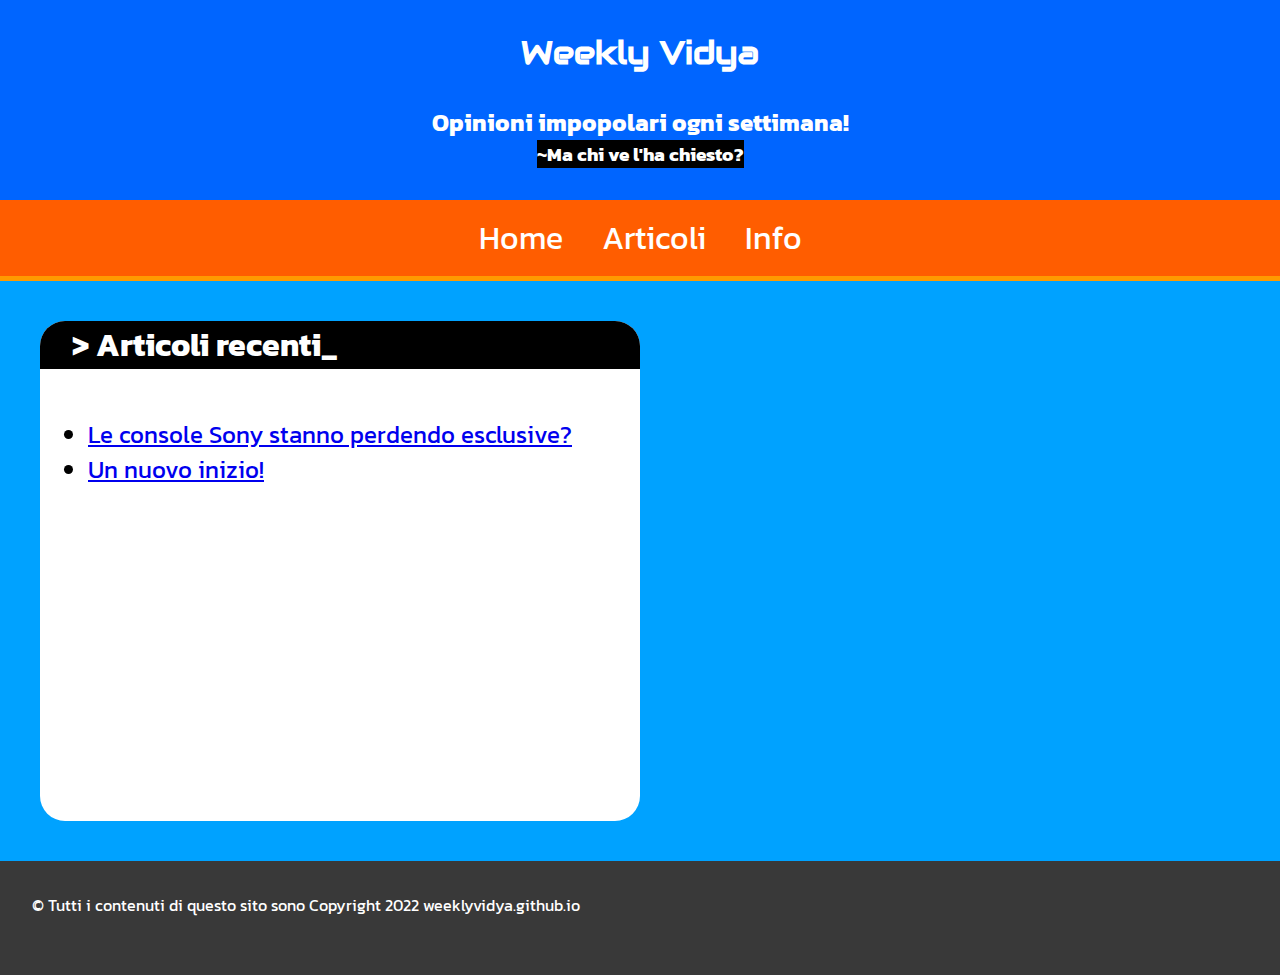
<file: index.html>
<!DOCTYPE html>
<html lang="it" dir="ltr">
  <head>
    <meta charset="utf-8">
    <title>Weekly Vidya</title>
    <link rel="stylesheet" href="/css/style.css">
    <script src="https://code.jquery.com/jquery-3.6.0.min.js" integrity="sha256-/xUj+3OJU5yExlq6GSYGSHk7tPXikynS7ogEvDej/m4=" crossorigin="anonymous"></script>
    <link rel="stylesheet" href="https://fonts.googleapis.com/css?family=Audiowide|Kanit">
    <script>
      function kek(url){
        //alert(url);
        //$("#includedContent").hide();
        $("#includedContent").load(url);
      }
      function hideC(){
        $("#includedContent").hide();
        $("#recentArticles").show();
      }
      function hideR(){
        $("#includedContent").show();
        $("#recentArticles").hide();
      }
    </script>
    <script>
      function setPage(){
        var url_string =  window.location.href; //window.location.href
        var url = new URL(url_string);
        var c = url.searchParams.get("ar");
        console.log(c);
        if(c == null){
          hideC();
        }
        else {
          hideR();
          kek(c);
        }
      }
    </script>
  </head>
  <body onload="setPage()">
    <div class="header">
      <h1>Weekly Vidya</h1>
      <h2>Opinioni impopolari ogni settimana!</h2>
      <h3>~Ma chi ve l'ha chiesto?</h3>
      <ul class="menuBar">
        <li><a href="index.html">Home</a></li>
        <li><a href="#">Articoli</a></li>
        <li><a href="#">Info</a></li>
      </ul>
    </div>
    <div class="content">
      <div class="fieldset" id="recentArticles">
        <h2>> Articoli recenti_</h2>
          <p class="notFound">
            <ul class="inc" style="padding:2em;">
              <!--<li><a href="articles/06-29-22-Un_nuovo_inizio/06-29-22-Un_nuovo_inizio.html">Un nuovo inizio!</a></li>-->
              <li><a href="index.html?ar=articles/07-11-22-Sony_perde_esclusive/07-11-22-Sony_perde_esclusive.html">Le console Sony stanno perdendo esclusive?</a></li>
              <li><a href="index.html?ar=articles/06-29-22-Un_nuovo_inizio/06-29-22-Un_nuovo_inizio.html">Un nuovo inizio!</a></li>
            </ul>
          </p>
      </div>
      <div class="fieldset" id="includedContent" >

      </div>

    </div>
    <div class="footer">
       © Tutti i contenuti di questo sito sono Copyright 2022 weeklyvidya.github.io
    </div>
  </body>
</html>
</file>
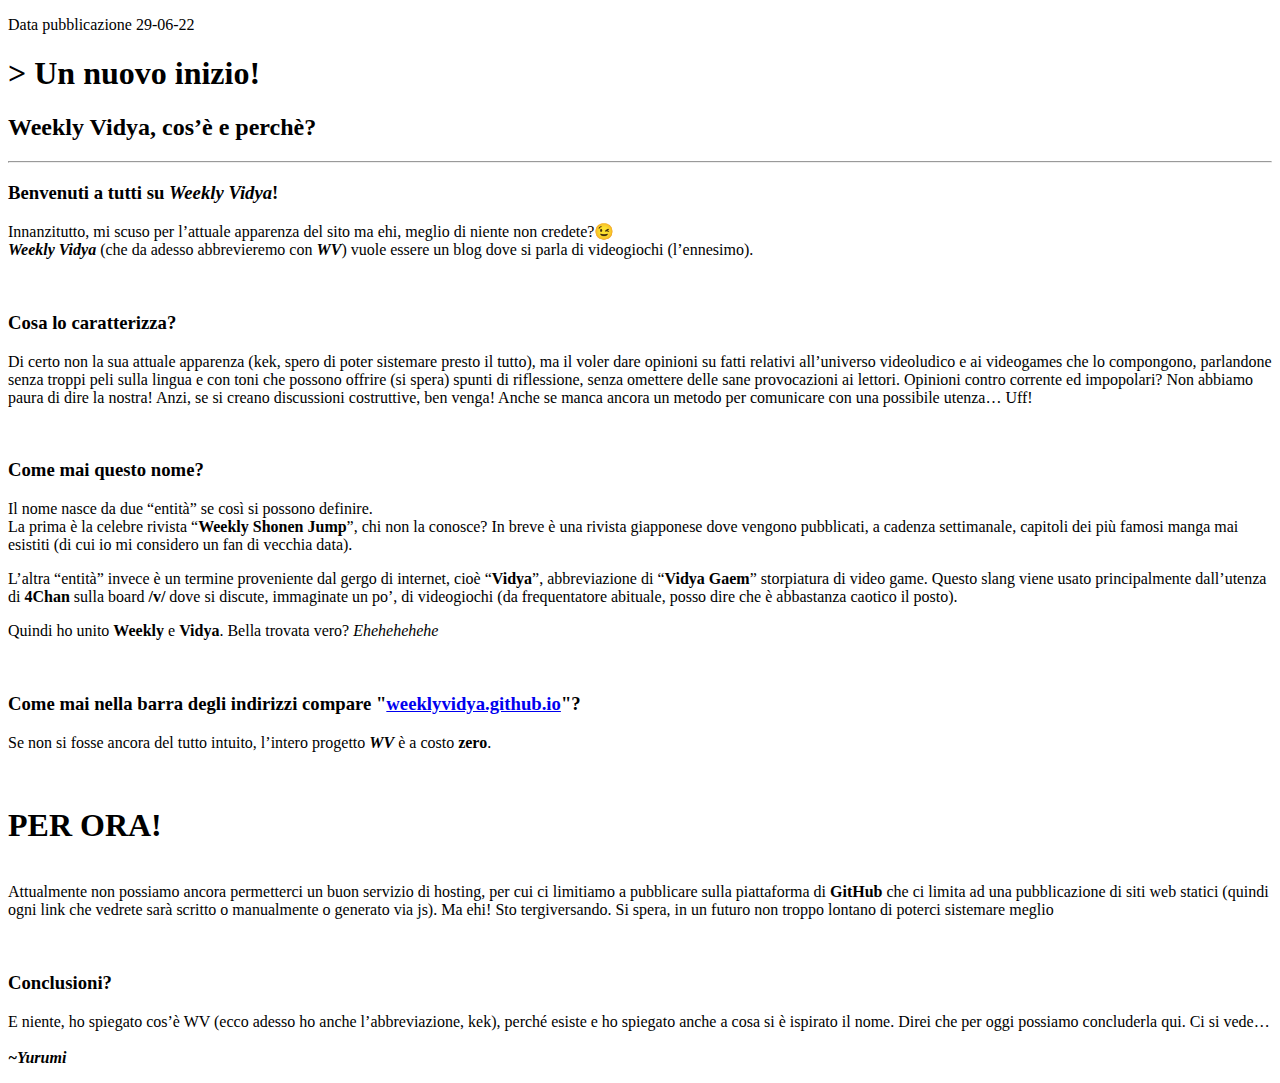
<file: articles/06-29-22-Un_nuovo_inizio/06-29-22-Un_nuovo_inizio.html>
<!DOCTYPE html>
<html>
   <head>
      <meta charset="utf-8">
      <title>Un nuovo inizio</title>
   </head>
   <body id="preview">
      <p>Data pubblicazione 29-06-22</p>
      <h1 class="code-line" data-line-start=0 data-line-end=1><a id="Un_nuovo_inizio_0"></a>> Un nuovo inizio!</h1>
      <h2 class="code-line" data-line-start=2 data-line-end=3><a id="Weekly_Vidya_cos_e_perch_2"></a>Weekly Vidya, cos’è e perchè?</h2>
      <hr>
      <div id="text">
        <h3 class="code-line" data-line-start=6 data-line-end=7><a id="Benvenuti_a_tutti_su_Weekly_Vidya_6"></a>Benvenuti a tutti su <strong><em>Weekly Vidya</em></strong>!</h3>
        <p class="has-line-data" data-line-start="7" data-line-end="9">Innanzitutto, mi scuso per l’attuale apparenza del sito ma ehi, meglio di niente non credete?😉<br>
           <strong><em>Weekly Vidya</em></strong> (che da adesso abbrevieremo con <strong><em>WV</em></strong>) vuole essere un blog dove si parla di videogiochi (l’ennesimo).
        </p>
        <br>
        <h3 class="code-line" data-line-start=10 data-line-end=11><a id="Cosa_lo_caratterizza_10"></a>Cosa lo caratterizza?</h3>
        <p class="has-line-data" data-line-start="11" data-line-end="12">Di certo non la sua attuale apparenza (kek, spero di poter sistemare presto il tutto), ma il voler dare opinioni su fatti relativi all’universo videoludico e ai videogames che lo compongono, parlandone senza troppi peli sulla lingua e con toni che possono offrire (si spera) spunti di riflessione, senza omettere delle sane provocazioni ai lettori. Opinioni contro corrente ed impopolari? Non abbiamo paura di dire la nostra! Anzi, se si creano discussioni costruttive, ben venga! Anche se manca ancora un metodo per comunicare con una possibile utenza… Uff!</p>
        <br>
        <h3 class="code-line" data-line-start=13 data-line-end=14><a id="Come_mai_questo_nome_13"></a>Come mai questo nome?</h3>
        <p class="has-line-data" data-line-start="14" data-line-end="16">Il nome nasce da due “entità” se così si possono definire.<br>
           La prima è la celebre rivista “<strong>Weekly Shonen Jump</strong>”, chi non la conosce? In breve è una rivista giapponese dove vengono pubblicati, a cadenza settimanale, capitoli dei più famosi manga mai esistiti (di cui io mi considero un fan di vecchia data).
        </p>
        <p class="has-line-data" data-line-start="17" data-line-end="18">L’altra “entità” invece è un termine proveniente dal gergo di internet, cioè “<strong>Vidya</strong>”, abbreviazione di “<strong>Vidya Gaem</strong>” storpiatura di video game. Questo slang viene usato principalmente dall’utenza di <strong>4Chan</strong> sulla board <strong>/v/</strong> dove si discute, immaginate un po’, di videogiochi (da frequentatore abituale, posso dire che è abbastanza caotico il posto).</p>
        <p class="has-line-data" data-line-start="19" data-line-end="20">Quindi ho unito <strong>Weekly</strong> e <strong>Vidya</strong>. Bella trovata vero? <em>Ehehehehehe</em></p>
        <br>
        <h3 class="code-line" data-line-start=21 data-line-end=22><a id="Come_mai_nella_barra_degli_indirizzi_compare_weeklyvidyagithubio_21"></a>Come mai nella barra degli indirizzi compare &quot;<a href="https://weeklyvidya.github.io">weeklyvidya.github.io</a>&quot;?</h3>
        <p class="has-line-data" data-line-start="22" data-line-end="25">Se non si fosse ancora del tutto intuito, l’intero progetto <strong><em>WV</em></strong> è a costo <strong>zero</strong>.<br>
           <br><h1 style="display:inline-flex;"><b>PER ORA!</b></h1><br><br>
           Attualmente non possiamo ancora permetterci un buon servizio di hosting, per cui ci limitiamo a pubblicare sulla piattaforma di <strong>GitHub</strong> che ci limita ad una pubblicazione di siti web statici (quindi ogni link che vedrete sarà scritto o manualmente o generato via js). Ma ehi! Sto tergiversando. Si spera, in un futuro non troppo lontano di poterci sistemare meglio
        </p>
        <br>
        <h3 class="code-line" data-line-start=26 data-line-end=27><a id="Conclusioni_26"></a>Conclusioni?</h3>
        <p class="has-line-data" data-line-start="27" data-line-end="29">E niente, ho spiegato cos’è WV (ecco adesso ho anche l’abbreviazione, kek), perché esiste e ho spiegato anche a cosa si è ispirato il nome. Direi che per oggi possiamo concluderla qui. Ci si vede…<br>
           <br><strong><em>~Yurumi</em></strong>
        </p>
      </div>
   </body>
</html>
</file>
<file: css/style.css>
*{
  margin:0;
  padding:0;
}

body {
  font-family: "Kanit", sans-serif;
}

.header{
  width: 100%;
  text-align: center;
  color: #fff;
  background-color: #0065ff;
  border-bottom: 5px solid #ff9a00;
}

.header h1{
  font-family: "Audiowide", sans-serif;
  margin-bottom: 1em;
  padding-top: 1em;
}

.header h3{
  background-color: #000000;
  width: auto;
  display: inline;
}

.menuBar{
  margin-top: 1em;
  font-size: 2em;
  list-style-type: none;
  overflow: hidden;
  padding: 0;
  background-color: #ff5d00;
  position: -webkit-sticky;
  position: sticky;
  top:0;
}

.menuBar li{
  display: inline-flex;
}

.menuBar li a{
  display: block;
  color: #fff;
  text-align: center;
  padding: 14px 16px;
  text-decoration: none;
}

.content{
  background-color: #00a2ff;
  width: 100%;
  height:auto;
  display: inline-flex;
}

.notFound{
  font-size: 2em;
}

.fieldset{
  overflow: hidden;
  border-radius: 25px;
  float: left;
  margin: 2.5em;
  background-color: white;
  min-width: 600px;
  min-height: 500px;
}

.fieldset ul{
  font-size: 1.5em;
}

.fieldset h2{
  color: #FFF;
  background-color: #000;
  font-size: 2em;
  padding-left: 1em;
  padding-right: 1em;
}

#text{
  padding: 1em;
  font-size: 1.5em;
}
#includedContent h1 {
  color: #fff;
  background-color: #000;
  font-size: 2em;
  padding-left: 1em;
  padding-right: 1em;
}

#includedContent h2 {
  color: #fff;
  background-color: #000;
  font-size: 2em;
  padding-left: 1em;
  padding-right: 1em;
}

.fieldset p{
  padding-left: 1.5em;
}

.footer{
  color:#fff;
  background-color: #393939;
  min-height: 50px;
  padding: 2em;
}
</file>
